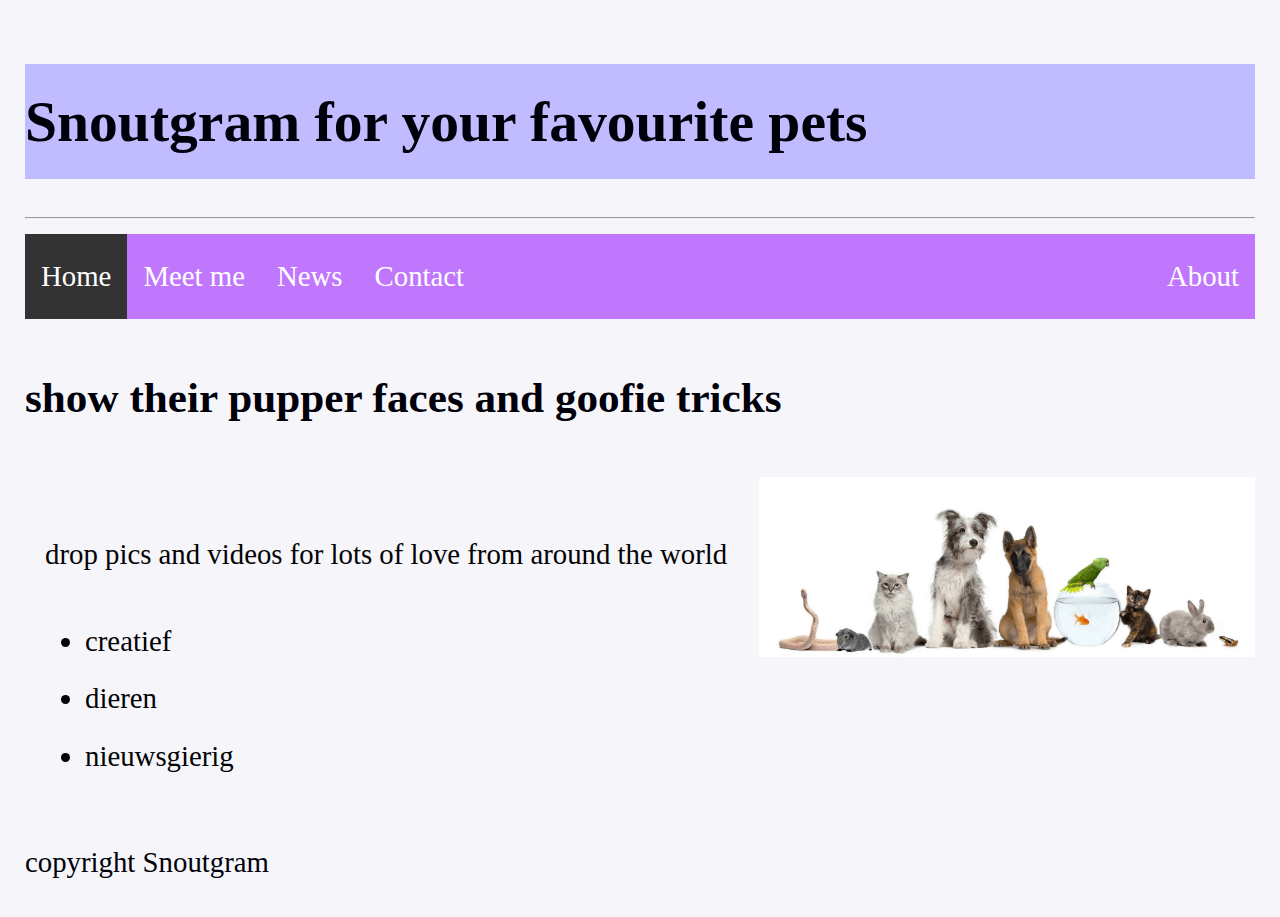
<file: opdracht12_HTML/index.html>
<!DOCTYPE html>

<html>

<head>
    <link rel="stylesheet" type="text/css" href="styles.css">
    <title> Snoutgram </title>
</head>

<body>
    <div class="home">

        <header>
            <h1 class="black border, center-title" >Snoutgram for your favourite pets</h1>
            <hr />
        </header>
        <nav>

            <ul class="topnav">
                <li><a class="active" href="#home">Home</a></li>
                <li><a href="./opdracht9.about.html">Meet me</a></li>
                <li><a href="#news">News</a></li>
                <li><a href="contact.html">Contact</a></li>
                <li class="right"><a href="#about">About</a></li>
            </ul>
            <h2>show their pupper faces and goofie tricks</h2>
        </nav>
        <main>
            
                <p>drop pics and videos for lots of love from around the world</p>

                <ul>
                    <li>creatief</li>
                    <li>dieren</li>
                    <li>nieuwsgierig</li>
                </ul>
        

        </main>
        <pic>
            <img src="img.d/apah24slide4.png" height="180">
        </pic>
        <footer>
            copyright Snoutgram
        </footer>
        <link rel="stylesheet" type="text/css" href="styles.css">
    </div>
</body>

</html>
</file>
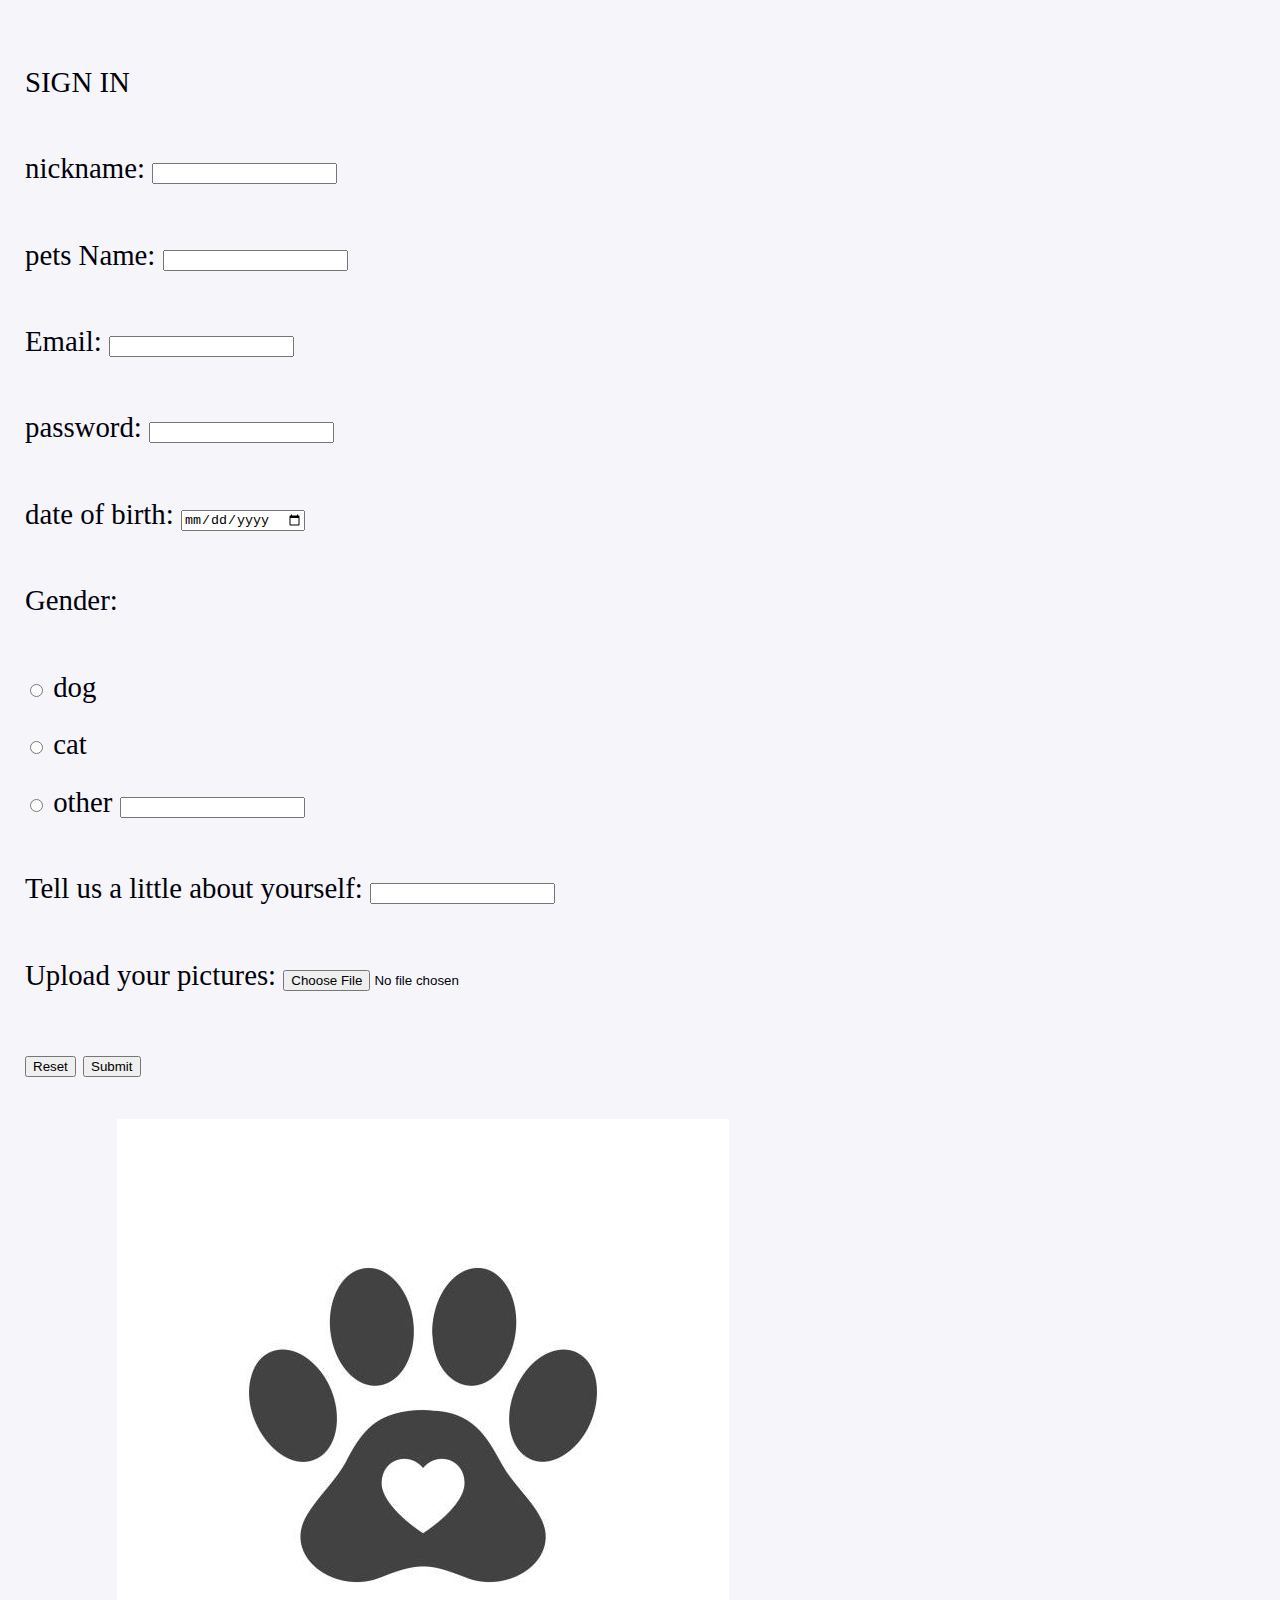
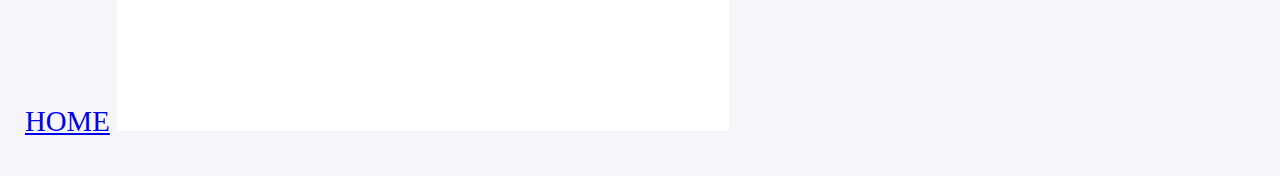
<file: opdracht12_HTML/contact.html>
<!DOCTYPE html>
<html>

<head>
    <title> snoutgram </title>
</head>

<body>
    <div class="formulier">
    <form name="formulier" method="POST" data-netlify="true">
        <p>
            <label> SIGN IN </label>
        </p>
        <p>
            <label>nickname: <input type="name" name="naam"> </label>
        </p>
        <p>
            <label>pets Name: <input type="name" name="naam"> </label>
        </p>
        <p>
            <label>Email: <input type="email" name="email"></label>
        </p>
        <p>
            <label>password: <input type="password" name="password"></label>
        </p>
        <p>
            <label>date of birth: <input type="date" name="date"></label>
        </p>
        <p>
            <label>Gender:</label>
        </p>
        <p>
            <input type="radio" id="dog" name="gender">
            <label for="dog">dog</label><br>
            <input type="radio" id="cat" name="gender">
            <label for="cat">cat</label><br>
            <input type="radio" id="other" name="gender">
            <label for="other">other</label>
            <input type="name" name="naam">
        </p>
        <p>
            <label> Tell us a little about yourself: <input type="text" name="message"></label>
        </p>
        <p>
            <label for="myfile">Upload your pictures:</label>
            <input type="file" id="myfile" name="myfile">
        </p>
        <p>
            <input type="reset">
            <input type="submit">
        </p>

    </form>
    <link rel="stylesheet" type="text/css" href="styles.css">
    <a href="index.html">HOME</a>
    <img src="../opdracht12_HTML/img.f/dogpaw.jpg">
    </div>
</body>

</html>
</file>
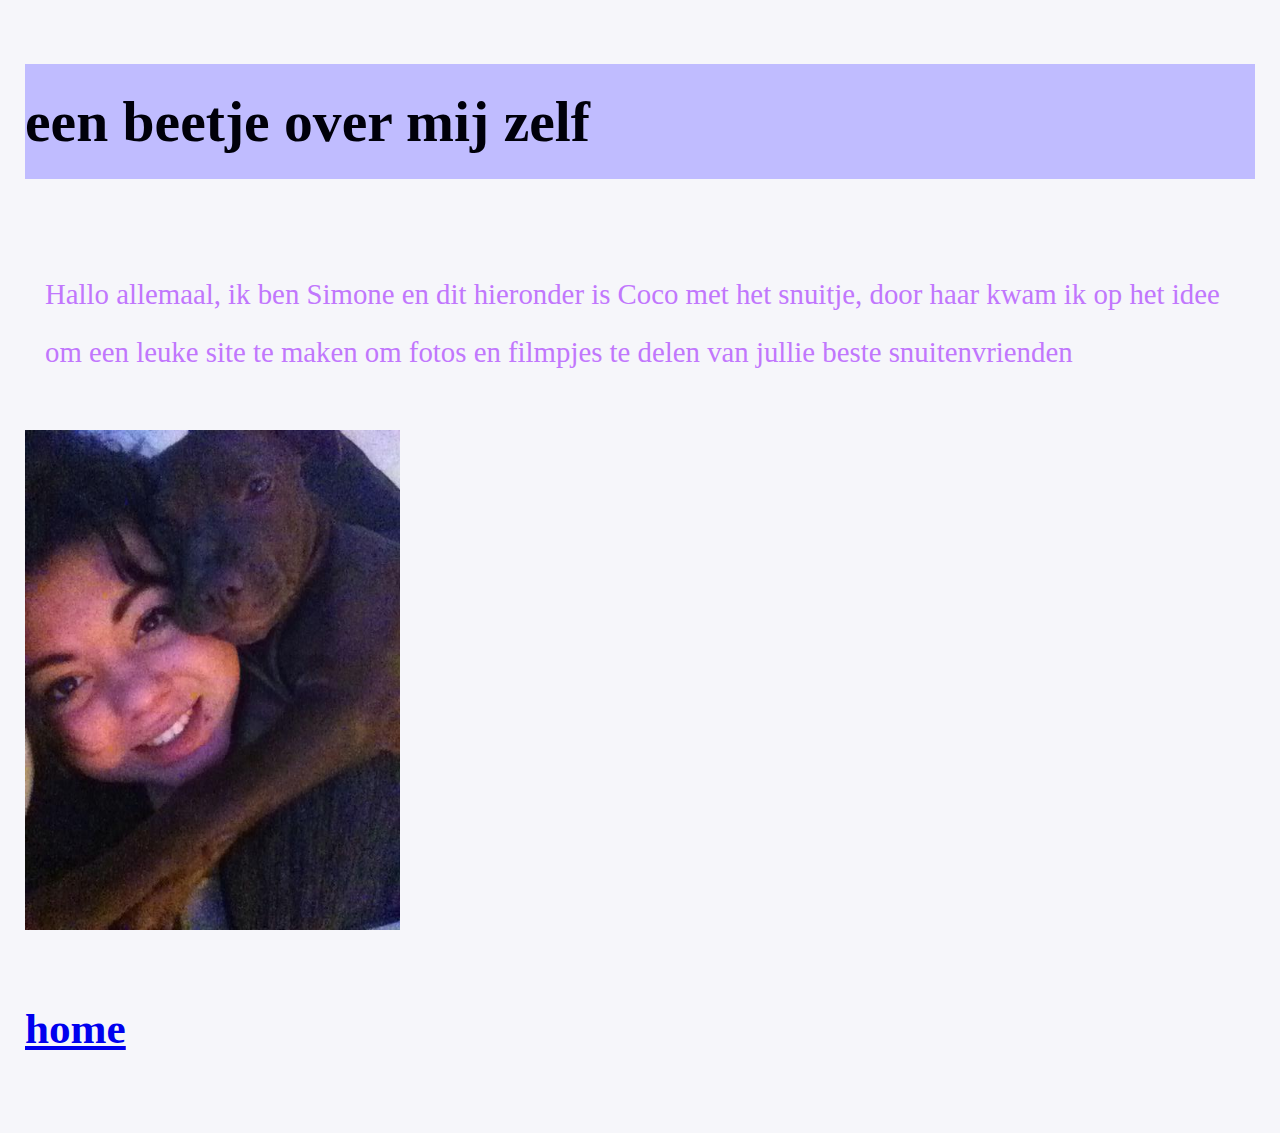
<file: opdracht12_HTML/opdracht9.about.html>
<!DOCTYPE html>
<html>

<head>
    <title> snoutgram </title>

</head>

<body>
    <div class="about">
        <header>
            <h1 id="green-background">een beetje over mij zelf</h1>
        </header>
        <nav>
            <a href="index.html">
                <h2>home</h2>
            </a>
        </nav>
        <main>
            <p class="para1"> Hallo allemaal, ik ben Simone en dit hieronder is Coco met het snuitje, door haar kwam ik
                op
                het idee om een
                leuke site te
                maken om fotos en filmpjes te delen van jullie beste snuitenvrienden</p>
        </main>
        <div class="foto">
            <img src="./img/momococo.jpg" height="500">
        </div>
        <link rel="stylesheet" type="text/css" href="styles.css">
    </div>
</body>

</html>
</file>
<file: opdracht12_HTML/styles.css>
.home {
    display: grid;
    grid-template-rows: repeat(1fr 200px);
    grid-template-columns: 1fr 1fr 1fr;
    grid-template-areas: 
    "header header header"
    "nav nav nav "
    "main main pic"
    "footer footer footer"
}

.about {
    display: grid;
    grid-template-rows: repeat(1fr 200px);
    grid-template-columns: 1fr 1fr ;
    grid-template-areas: 
    "header header"
    "main main"
    "foto foto"
    "nav nav"

}

header {
    grid-area: header;

}
nav {
    grid-area: nav;
}
main {
    grid-area: main;
}
footer {
    grid-area: footer;
}
pic {
    grid-area: pic;
}

body {
    color: rgb(193, 119, 253);

    font-family:pacifico,cursive;
    font-size:25px;
    margin:20px;

    padding: 25px;
}


h1 {
    background-color: rgb(192, 188, 255);
}


main {
    color:black;
    margin: 20px;
}
.para1 { 
    color:rgb(193, 119, 253);
}

body {
    margin: 0;
}

ul.topnav {
    list-style-type: none;
    margin: 0;
    padding: 0;
    overflow: hidden;
    background-color: rgb(193, 119, 253);
}

ul.topnav li {
    float: left;
}

ul.topnav li a {
    display: flex;
    flex-direction: column;
    color: white;
    text-align: center;
    padding: 14px 16px;
    text-decoration: none;
}

ul.topnav li a:hover:not(.active) {
    background-color: rgb(193, 119, 253);
}

ul.topnav li a.active {
    background-color: #333;
}

ul.topnav li.right {
    float: right;
}

@media screen and (max-width: 600px) {

    ul.topnav li.right,
    ul.topnav li {
        float: none;
    }

   
    .home {
        display: grid;
        grid-template-rows: repeat(4fr 100px);
        grid-template-columns: 1fr 1fr 1fr;
        grid-template-areas: 
        "header header header"
        "nav nav nav "
        "pic pic pic"
        "main main main"
        "footer footer ."
    }
    
    
}
body { background-color: rgb(250, 245, 245); }

@media (min-width: 1024px) {
        body {
                background-color: rgb(246, 246, 250)
        }

}

body { color: rgb(8, 8, 8); }


@media (min-width: 1024px) {
        body {
                color: rgb(0, 0, 10)
        }

}

main { color: rgb(7, 7, 7); }

@media (min-width: 1024px) {
        main {
                color: rgb(3, 3, 3)
        }
 }

@media (min-width: 800px) {
    body{
        font-size: 1.8rem;
        line-height: 2.0;

    }
}
</file>
